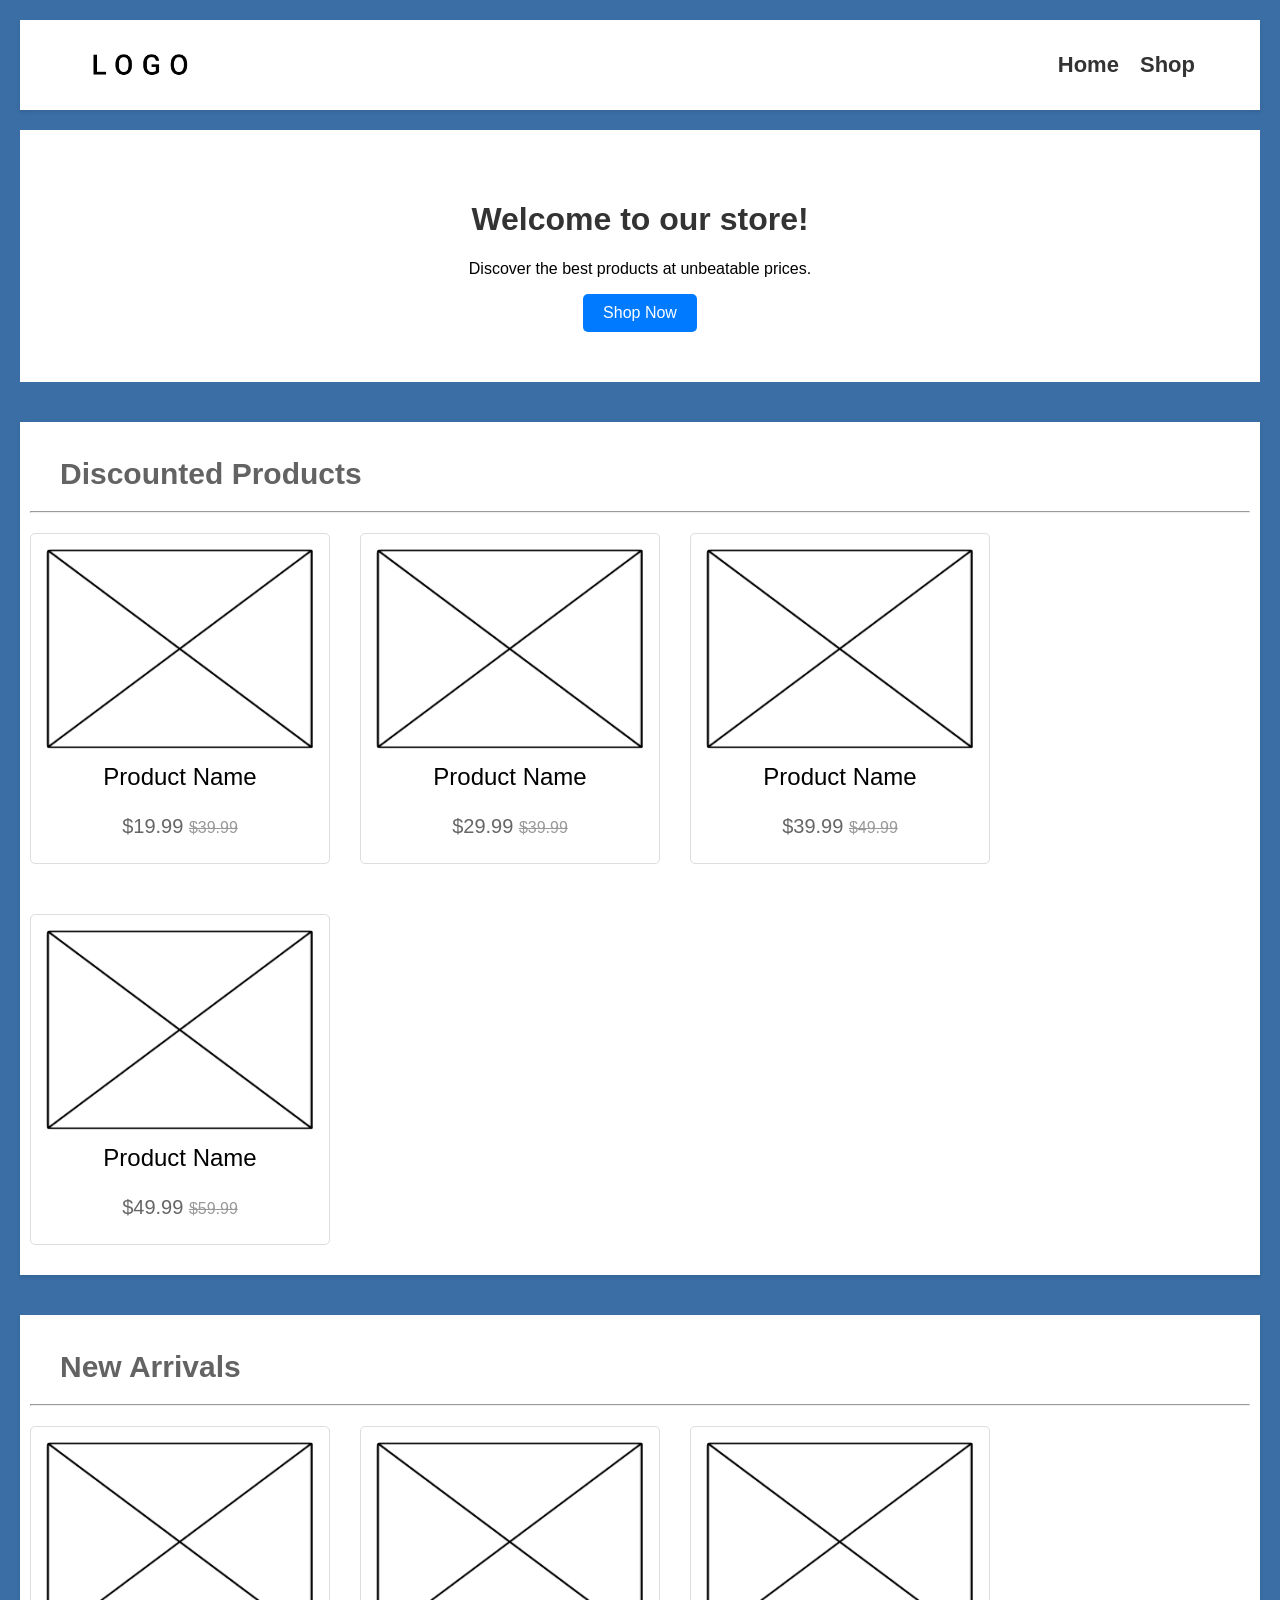
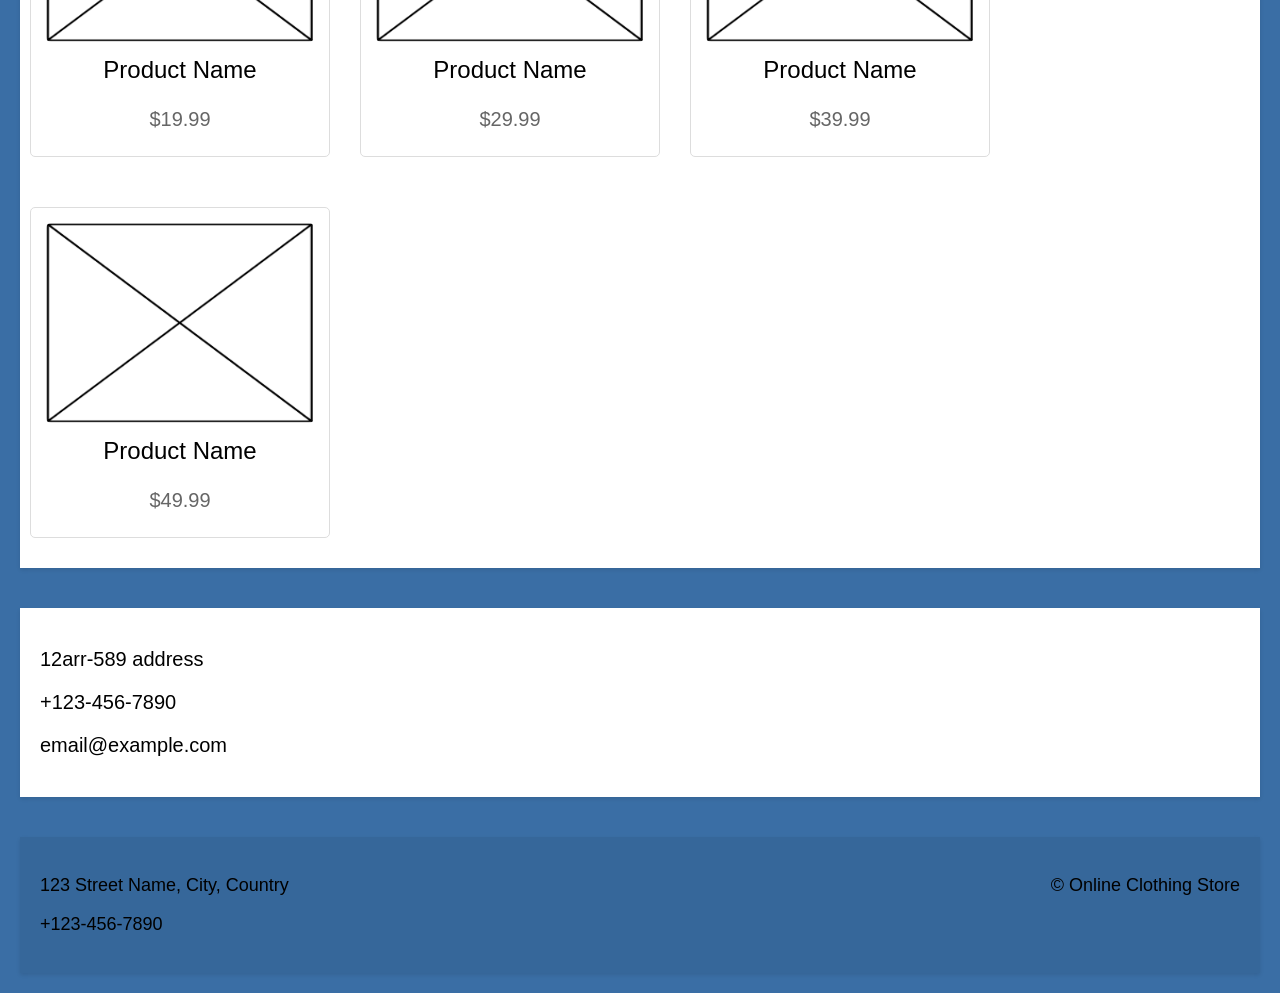
<file: index.html>
<!DOCTYPE html>
<html lang="en">
<head>
    <meta charset="UTF-8">
    <meta http-equiv="refresh" content="0; url=Store/index.html">
    <title>Redirecting...</title>
</head>
<body>
    Redirecting to store…
</body>
</html>
</file>
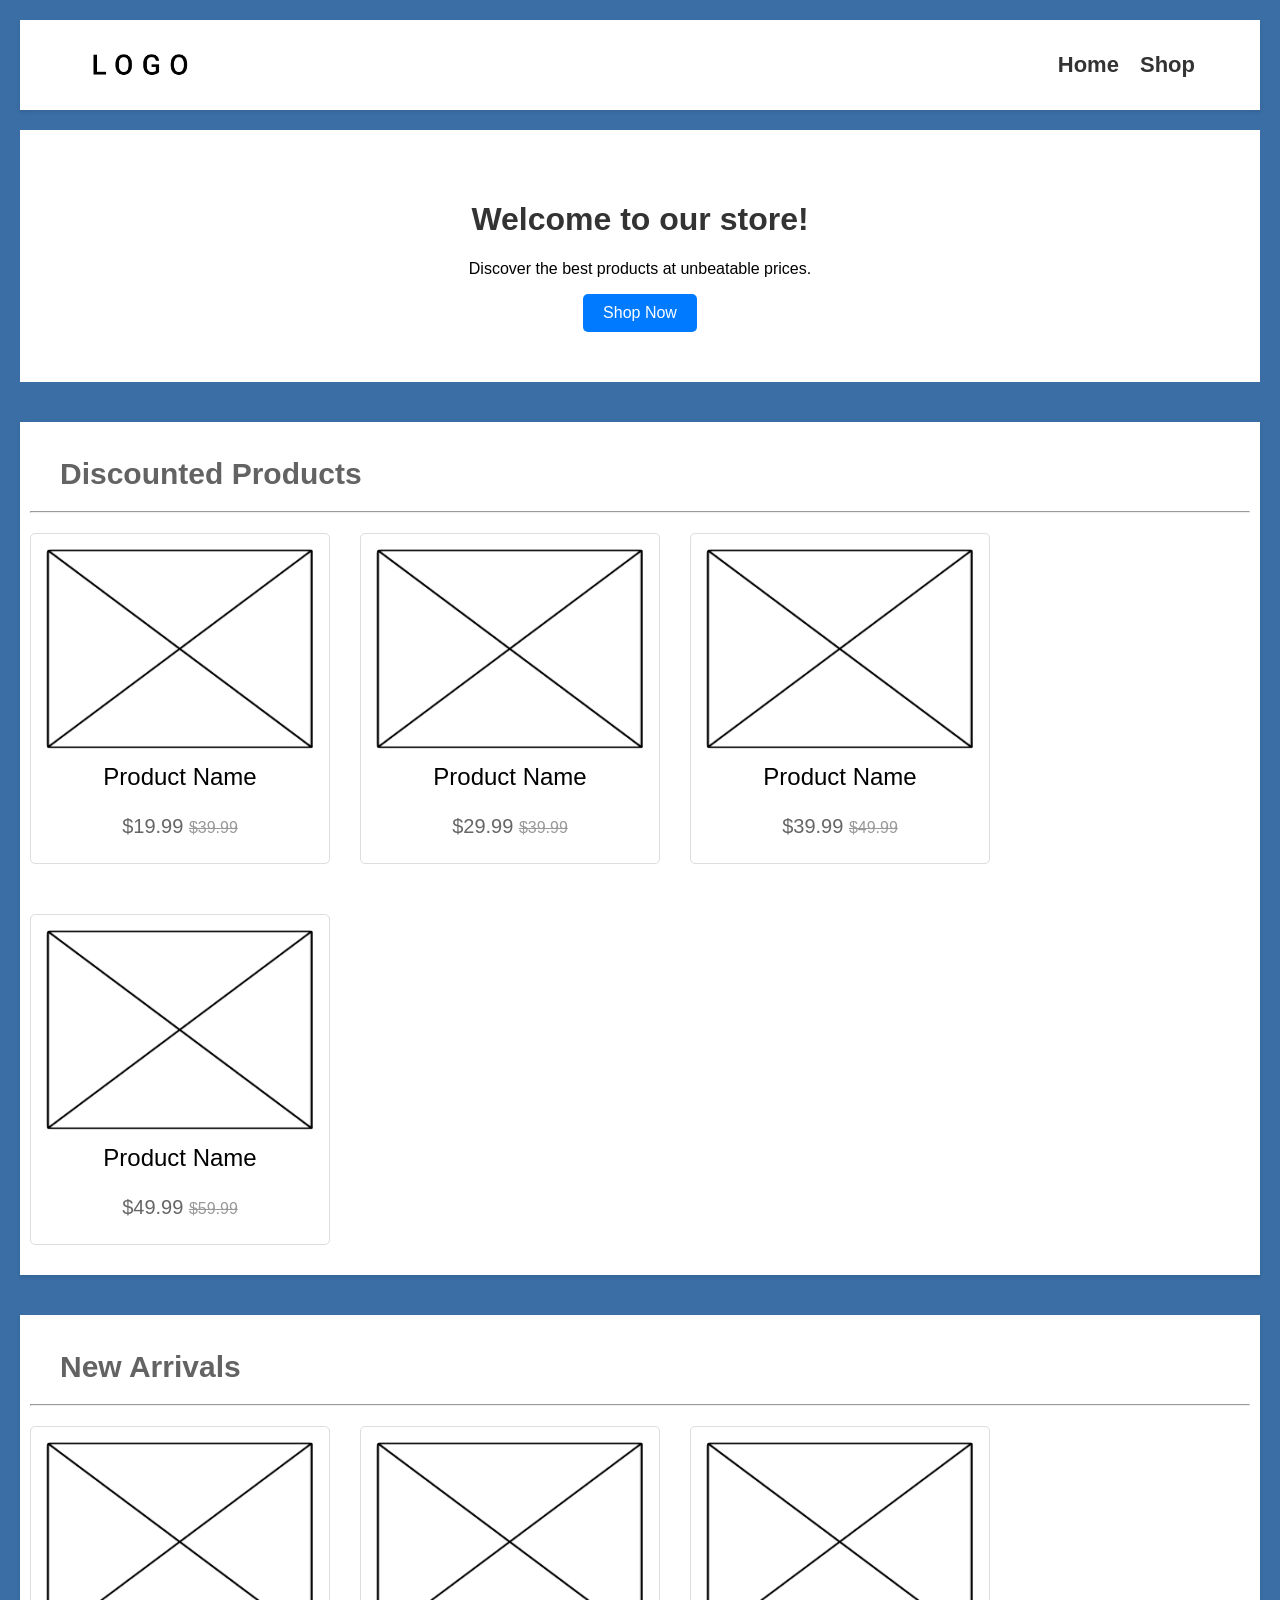
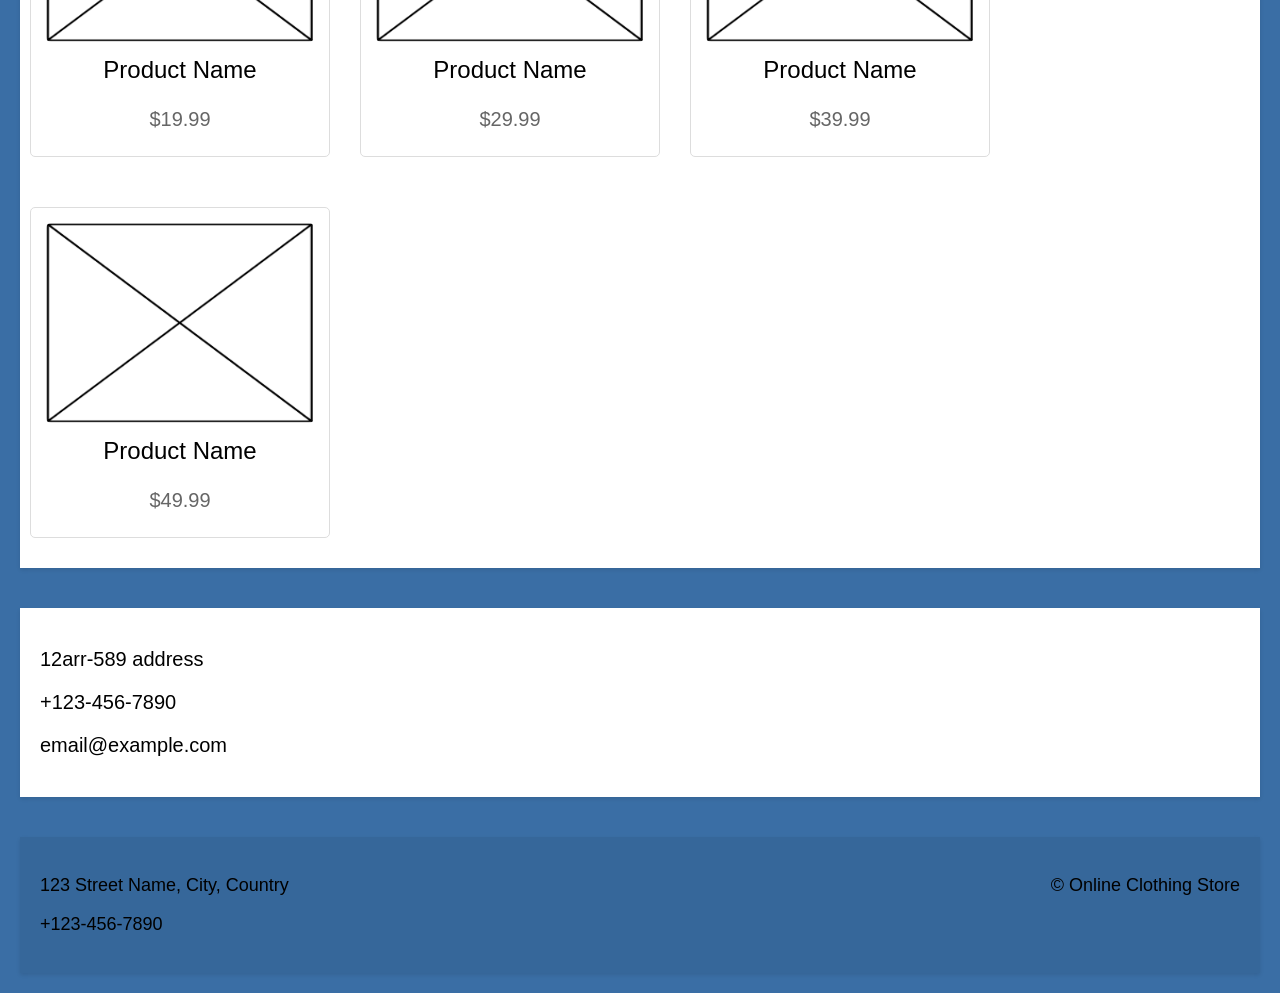
<file: Store/index.html>
<!DOCTYPE html>
<html lang="en">
<head>
    <link rel="stylesheet" href="style.css">
    <meta charset="UTF-8">
    <meta name="viewport" content="width=device-width, initial-scale=1.0">
    <title>Document</title>
</head>
<body>
    <nav>
        <img src="Assets/Icons/logo.png" alt="Logo" class="logo" width="140" height="70">
        <ul>
            <li><a href="index.html">Home</a></li>
            <li><a href="store.html">Shop</a></li>
        </ul>
    </nav>

    <header>
        <div class="header-content">
            <div alt="Header Image" class="header-image">
            <h1>Welcome to our store!</h1>
            <p>Discover the best products at unbeatable prices.</p>
            <a href="store.html" class="button">Shop Now</a>
        </div>
    </header>

    <main>
        <section class="discounted-products">
            <h2>Discounted Products</h2>
            <hr>
            <div class="product-list">
                <div class="product">
                    <img src="Assets/Pictures/Product placeholder.png" width="100%" height="200px" alt="Product 1">
                    <h3>Product Name</h3>
                    <p class="price">$19.99 <s>$39.99</s></p>
                </div>
                <div class="product">
                    <img src="Assets/Pictures/Product placeholder.png" width="100%" height="200px" alt="Product 2">
                    <h3>Product Name</h3>
                    <p class="price">$29.99 <s>$39.99</s></p>
                </div>
                <div class="product">
                    <img src="Assets/Pictures/Product placeholder.png" width="100%" height="200px" alt="Product 3">
                    <h3>Product Name</h3>
                    <p class="price">$39.99 <s>$49.99</s></p>
                </div>
                <div class="product">
                    <img src="Assets/Pictures/Product placeholder.png" width="100%" height="200px" alt="Product 4">
                    <h3>Product Name</h3>
                    <p class="price">$49.99 <s>$59.99</s></p>
                </div>
            </div>

        </section>

        <section class="new-arrivals">
            <h2>New Arrivals</h2>
            <hr>
            <div class="product-list">
                <div class="product">
                    <img src="Assets/Pictures/Product placeholder.png" width="100%" height="200px" alt="Product 5">
                    <h3>Product Name</h3>
                    <p class="price">$19.99</p>
                </div>
                <div class="product">
                    <img src="Assets/Pictures/Product placeholder.png" width="100%" height="200px" alt="Product 6">
                    <h3>Product Name</h3>
                    <p class="price">$29.99</p>
                </div>
                <div class="product">
                    <img src="Assets/Pictures/Product placeholder.png" width="100%" height="200px" alt="Product 7">
                    <h3>Product Name</h3>
                    <p class="price">$39.99</p>
                </div>
                <div class="product">
                    <img src="Assets/Pictures/Product placeholder.png" width="100%" height="200px" alt="Product 8">
                    <h3>Product Name</h3>
                    <p class="price">$49.99</p>
                </div>
            </div>
        </section>

        <section class="contact">
            <ul>
                <li><p>12arr-589 address</p></li>
                <li><p>+123-456-7890</p></li>
                <li><p>email@example.com</p></li>
            </ul>
        </section>
    </main>
    <footer>
        <div><p>123 Street Name, City, Country</p> <p>+123-456-7890</p></div>
        <p>&copy; Online Clothing Store</p>
    </footer>
</body>
</html>
</file>
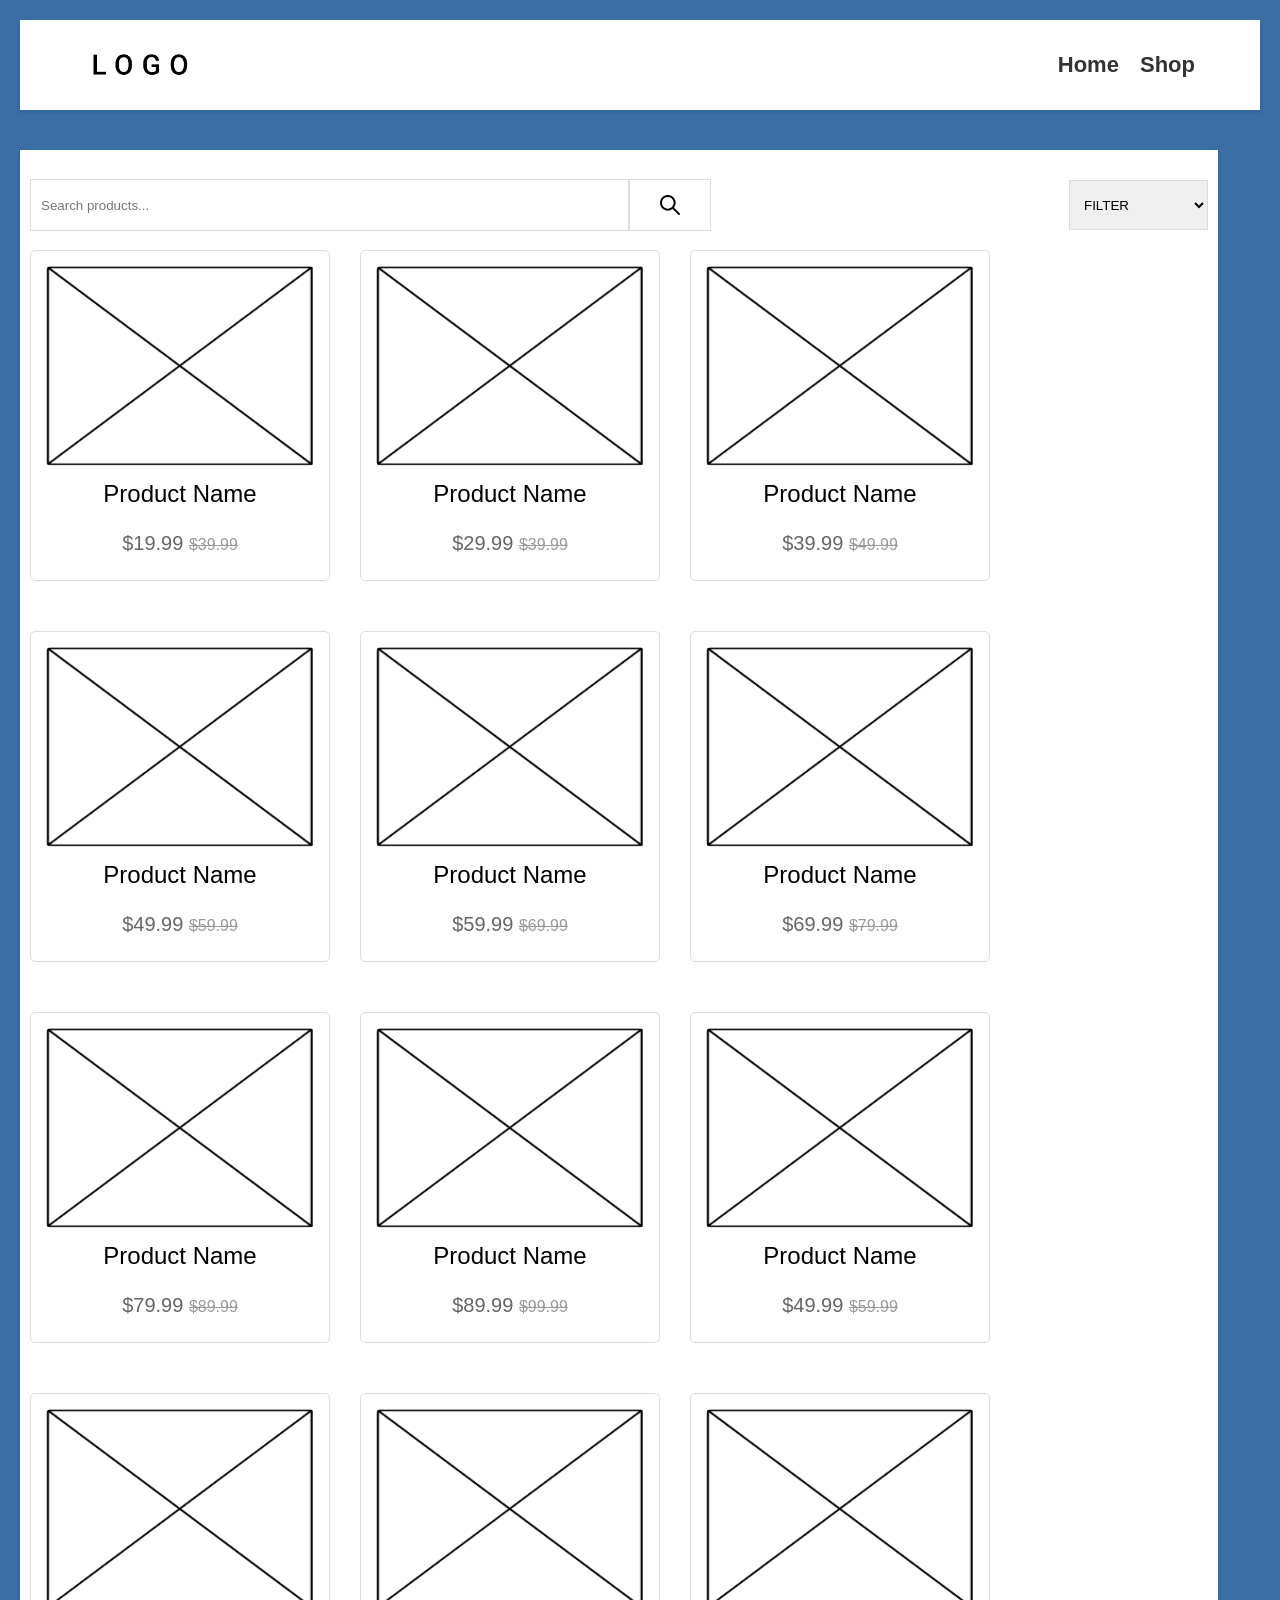
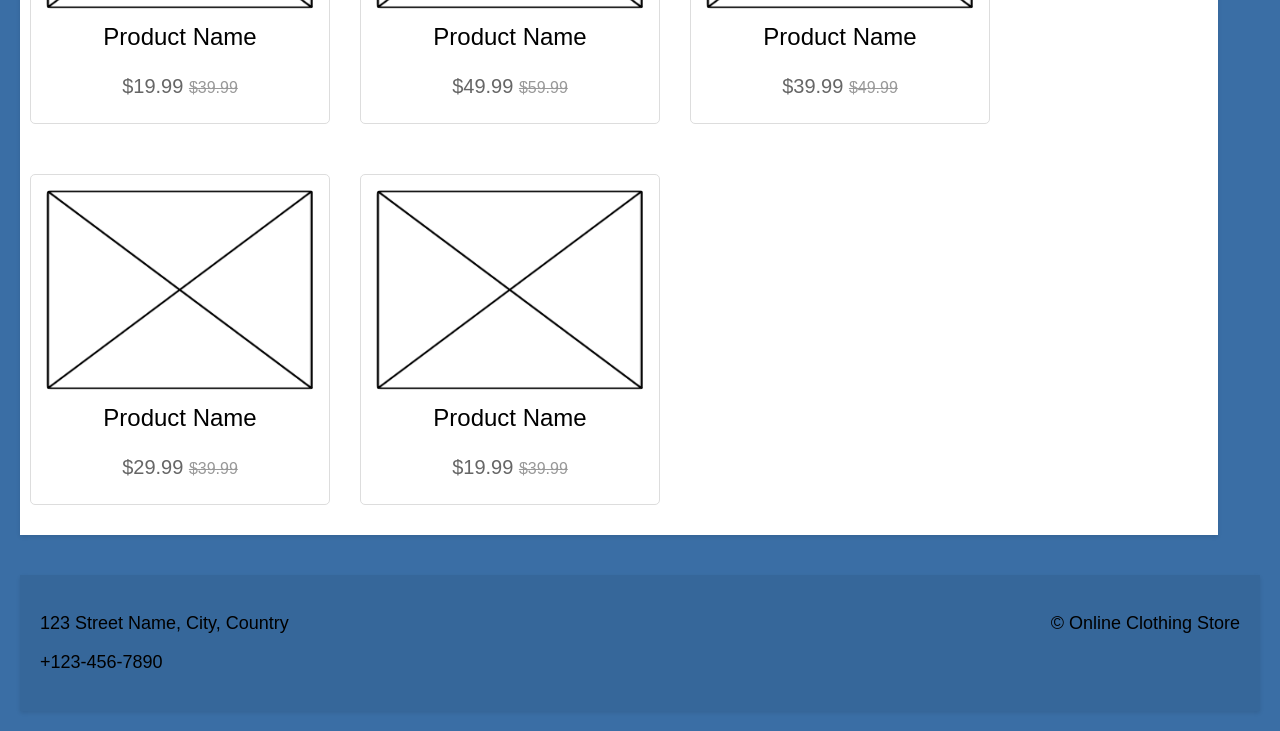
<file: Store/store.html>
<!DOCTYPE html>
<html lang="en">
<head>
    <link rel="stylesheet" href="style.css">
    <meta charset="UTF-8">
    <meta name="viewport" content="width=device-width, initial-scale=1.0">
    <title>Document</title>
</head>
<body>
    <nav>
        <img src="Assets/Icons/logo.png" alt="Logo" class="logo" width="140" height="70">
        <ul>
            <li><a href="index.html">Home</a></li>
            <li><a href="store.html">Shop</a></li>
        </ul>
    </nav>

    <main>
    <div class="product-library">
        <div class="search-filters">
            <div class="search"><input type="text" placeholder="Search products..." > <img src="Assets/Icons/search.png" alt="Search Icon" class="search-icon" width="25px" height="25px"></div>
            
            <select>
                <option value="">FILTER</option>
                <option value="electronics">Electronics</option>
                <option value="clothing">Clothing</option>
                <option value="home">Home & Garden</option>
            </select>
        </div>
        <div class="product-list">
                <div class="product">
                    <img src="Assets/Pictures/Product placeholder.png" width="100%" height="200px" alt="Product 1">
                    <h3>Product Name</h3>
                    <p class="price">$19.99 <s>$39.99</s></p>
                </div>
                <div class="product">
                    <img src="Assets/Pictures/Product placeholder.png" width="100%" height="200px" alt="Product 2">
                    <h3>Product Name</h3>
                    <p class="price">$29.99 <s>$39.99</s></p>
                </div>
                <div class="product">
                    <img src="Assets/Pictures/Product placeholder.png" width="100%" height="200px" alt="Product 3">
                    <h3>Product Name</h3>
                    <p class="price">$39.99 <s>$49.99</s></p>
                </div>
                <div class="product">
                    <img src="Assets/Pictures/Product placeholder.png" width="100%" height="200px" alt="Product 4">
                    <h3>Product Name</h3>
                    <p class="price">$49.99 <s>$59.99</s></p>
                </div>
                <div class="product">
                    <img src="Assets/Pictures/Product placeholder.png" width="100%" height="200px" alt="Product 5">
                    <h3>Product Name</h3>
                    <p class="price">$59.99 <s>$69.99</s></p>
                </div>
                <div class="product">
                    <img src="Assets/Pictures/Product placeholder.png" width="100%" height="200px" alt="Product 6">
                    <h3>Product Name</h3>
                    <p class="price">$69.99 <s>$79.99</s></p>
                </div>
                <div class="product">
                    <img src="Assets/Pictures/Product placeholder.png" width="100%" height="200px" alt="Product 7">
                    <h3>Product Name</h3>
                    <p class="price">$79.99 <s>$89.99</s></p>
                </div>
                <div class="product">
                    <img src="Assets/Pictures/Product placeholder.png" width="100%" height="200px" alt="Product 8">
                    <h3>Product Name</h3>
                    <p class="price">$89.99 <s>$99.99</s></p>
                </div>
                <div class="product">
                    <img src="Assets/Pictures/Product placeholder.png" width="100%" height="200px" alt="Product 4">
                    <h3>Product Name</h3>
                    <p class="price">$49.99 <s>$59.99</s></p>
                </div>
                <div class="product">
                    <img src="Assets/Pictures/Product placeholder.png" width="100%" height="200px" alt="Product 1">
                    <h3>Product Name</h3>
                    <p class="price">$19.99 <s>$39.99</s></p>
                </div>
                <div class="product">
                    <img src="Assets/Pictures/Product placeholder.png" width="100%" height="200px" alt="Product 4">
                    <h3>Product Name</h3>
                    <p class="price">$49.99 <s>$59.99</s></p>
                </div>
                <div class="product">
                    <img src="Assets/Pictures/Product placeholder.png" width="100%" height="200px" alt="Product 3">
                    <h3>Product Name</h3>
                    <p class="price">$39.99 <s>$49.99</s></p>
                </div>
                <div class="product">
                    <img src="Assets/Pictures/Product placeholder.png" width="100%" height="200px" alt="Product 2">
                    <h3>Product Name</h3>
                    <p class="price">$29.99 <s>$39.99</s></p>
                </div>
                <div class="product">
                    <img src="Assets/Pictures/Product placeholder.png" width="100%" height="200px" alt="Product 1">
                    <h3>Product Name</h3>
                    <p class="price">$19.99 <s>$39.99</s></p>
                </div>
            </div>
        </section>
    </main>
    <footer>
        <div><p>123 Street Name, City, Country</p> <p>+123-456-7890</p></div>
        <p>&copy; Online Clothing Store</p>
    </footer>
</body>
</html>
</file>
<file: Store/style.css>
body {
    font-family: Arial, sans-serif;
    background-color: #3A6EA5;
    margin: 0;
    padding: 20px;
}

Nav {
    display: flex;
    align-items: center;
    justify-content: space-between;
    background-color: #ffffff;
    padding: 10px;
    padding-left: 50px;
    padding-right: 50px;
    box-shadow: 0 2px 4px rgba(0, 0, 0, 0.1);
    font-size: 22px;
}

Nav a {
    color: #333;
    text-decoration: none;
    margin-right: 15px;
    font-weight: bold;
}

Nav a:hover {
    color: #007BFF;
}

Nav a.active {
    color: #007BFF;
}

Nav a.active::after {
    content: '';
    display: block;
    width: 100%;
    height: 2px;
    background-color: #007BFF;
    margin-top: 5px;
}

Nav ul {
    list-style: none;
    padding: 0;
    margin: 0;
}

Nav li {
    display: inline-block;
}

h1 {
    color: #333;
}

.header-content {
    text-align: center;
    padding: 50px 20px;
    background-color: #fff;
    margin-top: 20px;
}

section {
    margin-top: 40px;
    background-color: #fff;
    padding: 10px;
    box-shadow: 0 2px 4px rgba(0, 0, 0, 0.1);
}

section h2 {
    color: #636363;
    font-size: 30px;
    margin-left: 30px;
    margin-bottom: 20px;
}

.product {
    background-color: #fff;
    border: 1px solid #ddd;
    border-radius: 5px;
    padding: 15px;
    margin-bottom: 20px;
    text-align: center;
}

.product img {
    max-width: 100%;
    border-radius: 5px;
}

.product h3 {
    font-weight:lighter;
    margin-top: 10px;
    font-size: 24px;
}

.product p {
    margin: 10px 0;
    color: #666;
    font-size: 20px;
}

.product s {
    color: #999;
    font-size: 16px;
}

.button {
    display: inline-block;
    padding: 10px 20px;
    background-color: #007BFF;
    color: #fff;
    text-decoration: none;
    border-radius: 5px;
    transition: background-color 0.3s ease;
}

.product-list {
    margin-top: 20px;
    display: grid;
    grid-template-columns: repeat(auto-fit, minmax(200px, 300px));
    gap: 30px;
    justify-content: center;
}

.contact {
    padding: 20px;
    margin-top: 40px;
    font-size: 20px;
}

.contact ul {
    list-style: none;
    padding: 0;
}

.product-library {
    margin-top: 40px;
    background-color: #fff;
    justify-self: center;
    width: 95%;
    padding: 10px;
    box-shadow: 0 2px 4px rgba(0, 0, 0, 0.1);
}

.product-list {
    margin-top: 20px;
    display: grid;
    grid-template-columns: repeat(auto-fit, minmax(200px, 300px));
    gap: 30px;
    justify-content:left;
}

.search-filters {
    padding-top: 20px;
    display: flex;
    justify-content: space-between;
    margin-bottom: 20px;
    height: 50px;
}

.search-filters input[type="text"] {
    padding: 10px;
    width: 70%;
    height: 60%;
    border: 1px solid #ddd;
}

.search {
    display: flex;
    align-items: center;
}

.search img {
    width: 20px;
    height: 20px;
    border: 1px solid #ddd;
    padding: 15px;
    padding-left: 30px;
    padding-right: 30px;
}

.search-filters .search {
    width: 70%;
    color: #fff;
    text-decoration: none;
    border-radius: 5px;
    transition: background-color 0.3s ease;
}

.search-filters select {
    padding: 10px;
    border: 1px solid #ddd;
}

.search-filters option {
    padding: 10px;
}

footer {
    display: flex;
    justify-content: space-between;
    padding: 20px;
    background-color: #00000011;
    margin-top: 40px;
    font-size: 18px;
    box-shadow: 0 2px 4px rgba(0, 0, 0, 0.1);
}
</file>
